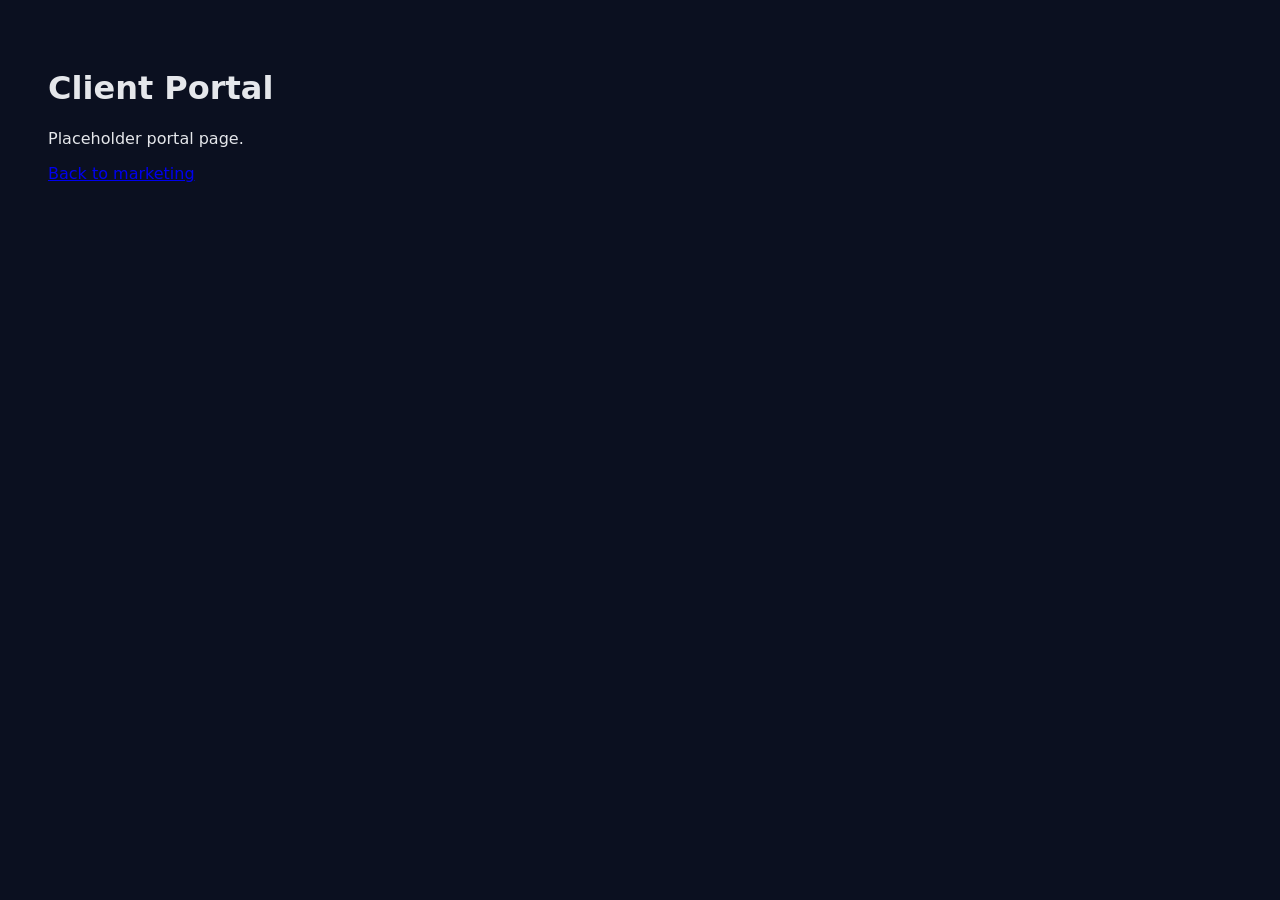
<file: ui/portal/index.html>
<!doctype html><html><head><meta charset="utf-8"><title>ReserveOS Portal</title></head>
<body style="font-family:system-ui;background:#0b1020;color:#e5e7eb;padding:40px">
<h1>Client Portal</h1>
<p>Placeholder portal page.</p>
<p><a href="/">Back to marketing</a></p>
</body></html>
</file>
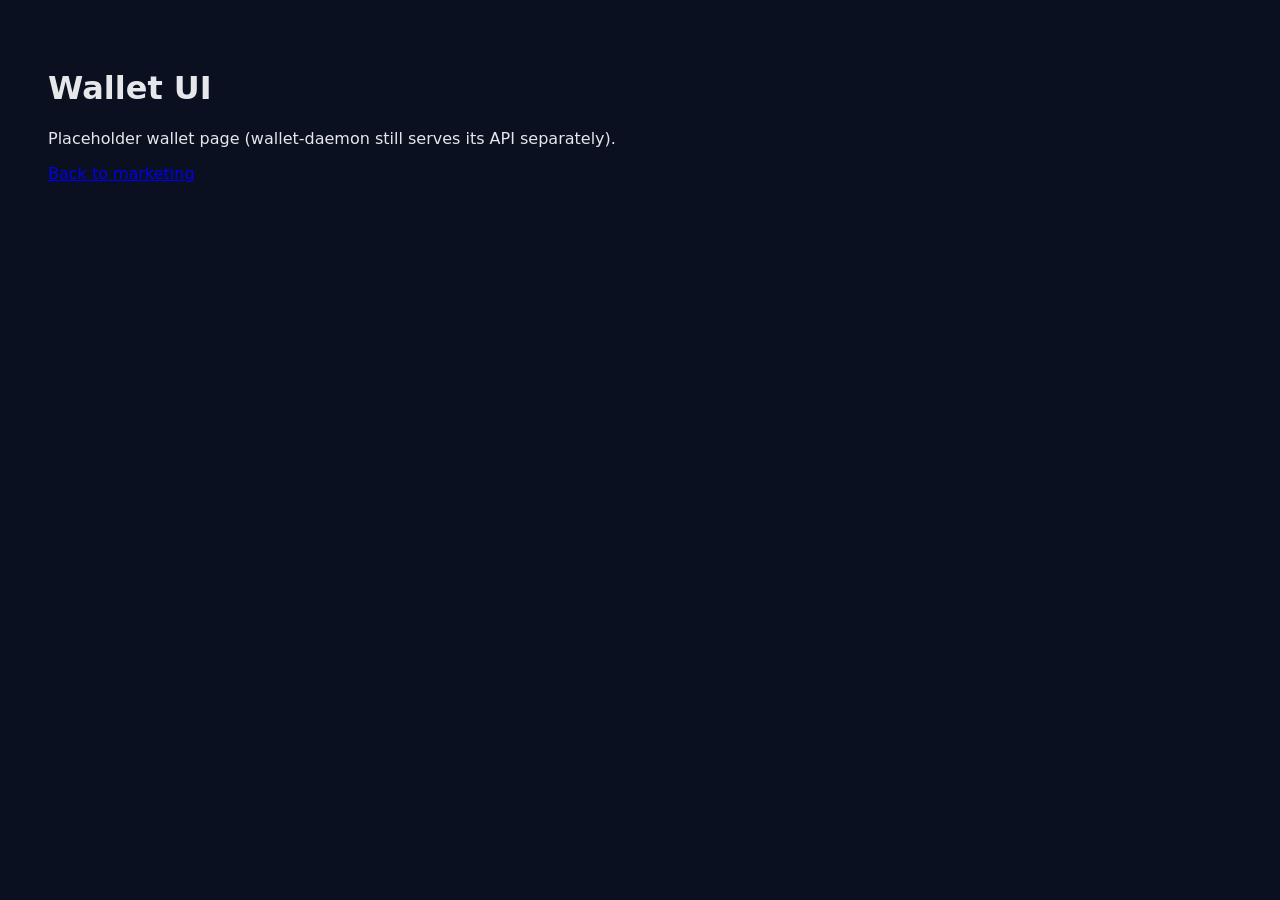
<file: ui/wallet/index.html>
<!doctype html><html><head><meta charset="utf-8"><title>ReserveOS Wallet</title></head>
<body style="font-family:system-ui;background:#0b1020;color:#e5e7eb;padding:40px">
<h1>Wallet UI</h1>
<p>Placeholder wallet page (wallet-daemon still serves its API separately).</p>
<p><a href="/">Back to marketing</a></p>
</body></html>
</file>
